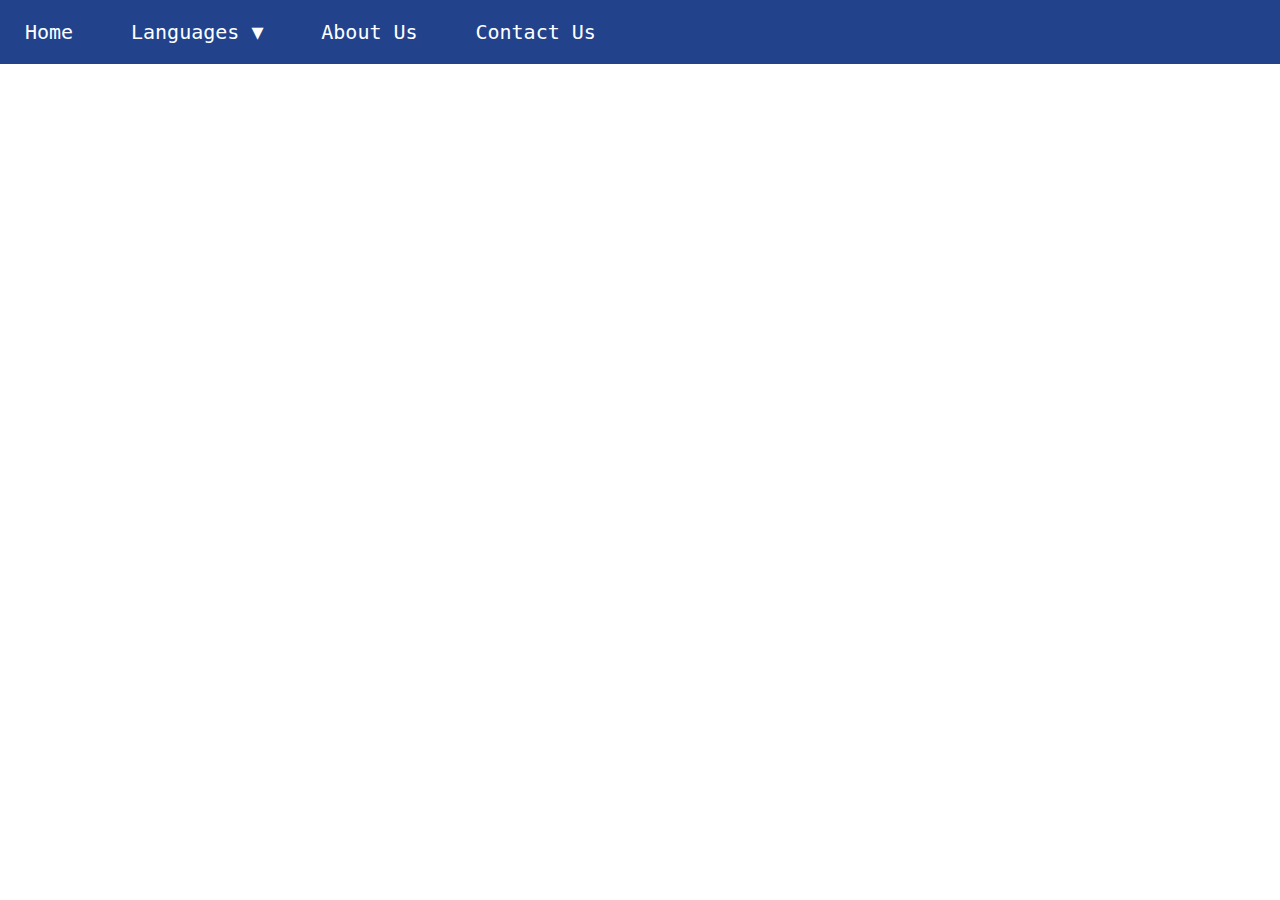
<file: dropdown/dropdown-1.html>
<!DOCTYPE html>
<html lang="en">
<head>
    <meta charset="UTF-8">
    <meta name="viewport" content="width=device-width, initial-scale=1.0">
    <title>Dropdown</title>
    <style>
        * {
            padding: 0;
            margin: 0;
            font-family: monospace;
        }

        ul {
            list-style: none;
            background: #22438c;
        }

        li {
            position: relative;
            display: inline-block;
        }

        a {
            display: block;
            padding: 20px 25px;
            color: #fff;
            text-decoration: none;
            text-align: center;
            font-size: 20px;
        }

        .dropdown {
            position: absolute;
            display: none;
        }


        .dropdown li {
            display: block;
        }

        li:hover .dropdown {
            display: block;
        }

    </style>
</head>
<body>
    <ul>
        <li>
            <a href="#">Home</a>
        </li>
        <li>
            <a href="#">Languages ▼</a>
            <ul class="dropdown">
                <li>
                    <a href="#">HTML</a>
                </li>
                <li>
                    <a href="#">CSS</a>
                </li>
                <li>
                    <a href="#">JavaScript</a>
                </li>
                <li>
                    <a href="#">PHP</a>
                </li>
            </ul>
        </li>
        <li>
            <a href="#">About Us</a>
        </li>
        <li>
            <a href="#">Contact Us</a>
        </li>
    </ul>


</body>
</html>
</file>
